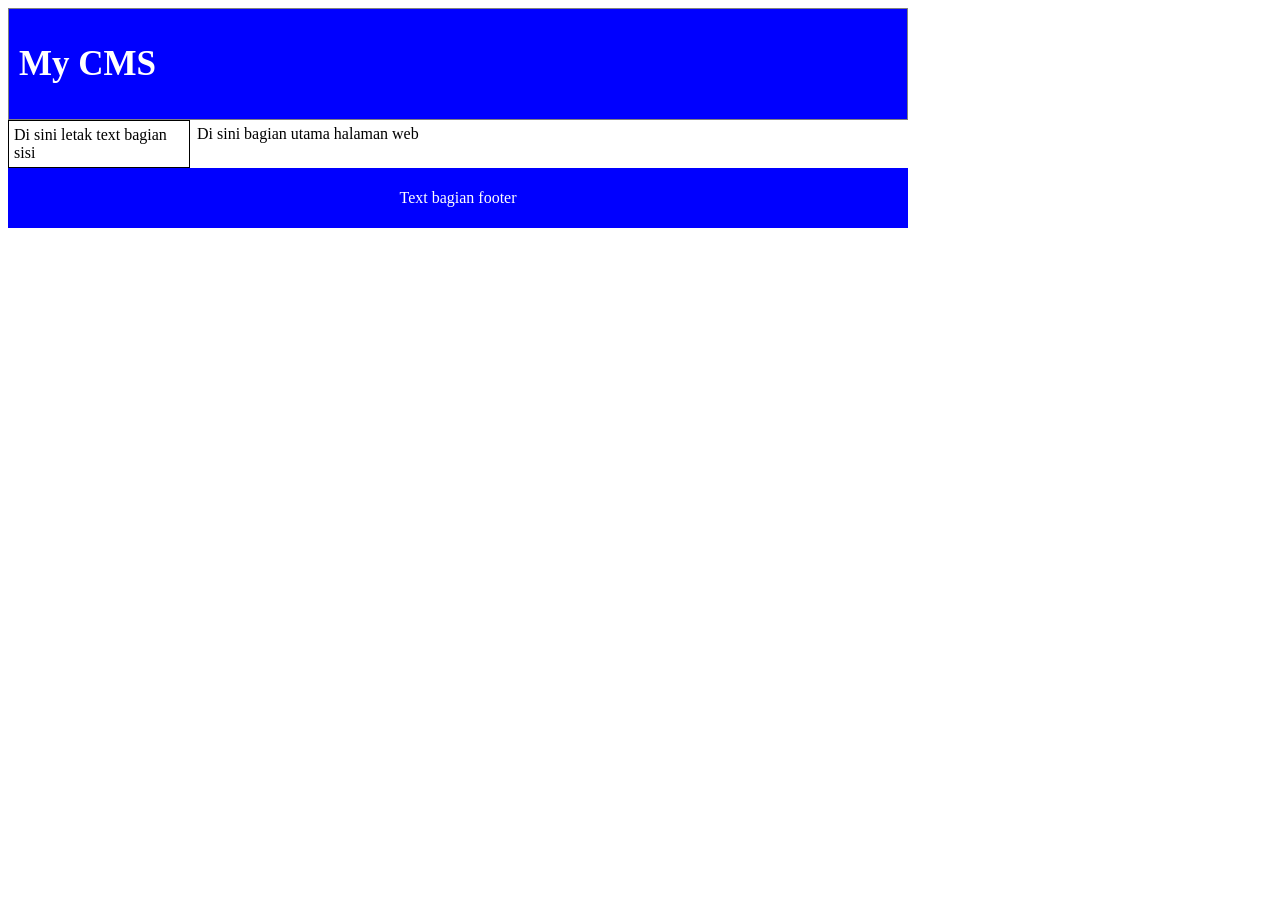
<file: templates/default/index.html>
<!doctype html>
<html>
<head>
	<title>Ini template default dalam CMS</title>
	<link type='text/css' rel='stylesheet' href='css/style.css' />
	<!--
	type: text, format : css, bentuknya stylesheet, href: letak
-->
</head>
<body>
	<div class="wrapper"><!--pembungkus paling luar-->
		<div class="header">My CMS</div>
		<div class="clear"></div><!--pembatas/pemisah object-->
		<div class="sidebar">Di sini letak text bagian sisi</div>
		<div class="content">Di sini bagian utama halaman web</div>
		<div class="clear"></div>
		<div class="footer">Text bagian footer</div>
	</div>
</body>
</html>
</file>
<file: templates/default/css/style.css>
.wrapper{
	width: 900px;
}
.header{
	border:1px solid grey; /*garis 1 px*/
	background-color: blue;
	color: white;
	font-weight: bold;
	font-size: 35px;
	padding: 35px 10px;/*padding ==margin*/
}
.sidebar{
	width: 170px;
	float: left;
	padding: 5px;
	border: 1px solid black;
	overflow: hidden; /*jika layar kurang dari 170px maka layar akan hidden*/
}
.content{
	width: 706px;
	float: right;
	padding: 5px;
}
.footer{
	text-align: center;
	background: blue;
	color: white;
	padding: 21px 3px;
}
.clear{
	clear: both;
}
</file>
